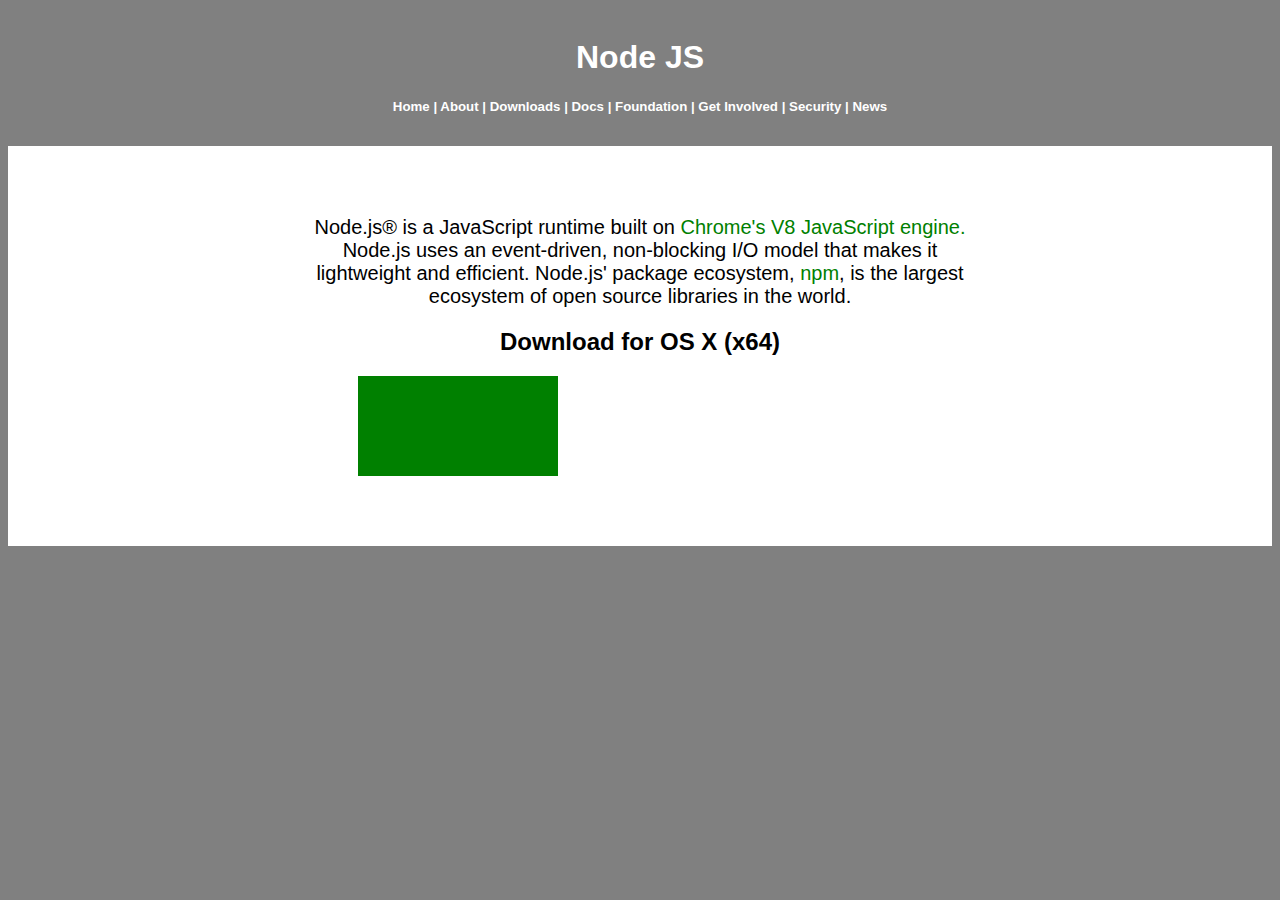
<file: css-warmup-node/index.html>
<!DOCTYPE html>
<html lang="en">
<head>
  <meta charset="UTF-8">
  <link type="text/css" rel="stylesheet" href="main.css"/>
    <title>Node JS</title>
</head>
<body>
  <header>
    <h1>Node JS</h1>
    <h5> Home | About | Downloads | Docs | Foundation | Get Involved | Security | News </h5>
  </header>
  <section class="main">
    <section>
      <article class="info">
        <p>Node.js® is a JavaScript runtime built on <font color="green">Chrome's V8 JavaScript engine.</font>
          Node.js uses an event-driven, non-blocking I/O model that makes it lightweight
          and efficient. Node.js' package ecosystem, <font color="green">npm</font>, is the largest ecosystem
          of open source libraries in the world.</p>
      </article>
      <article>
        <h2>Download for OS X (x64)</h2>
          <aside>
          </aside>
      </article>
    </section>
  </section>

</body>
</html>
</file>
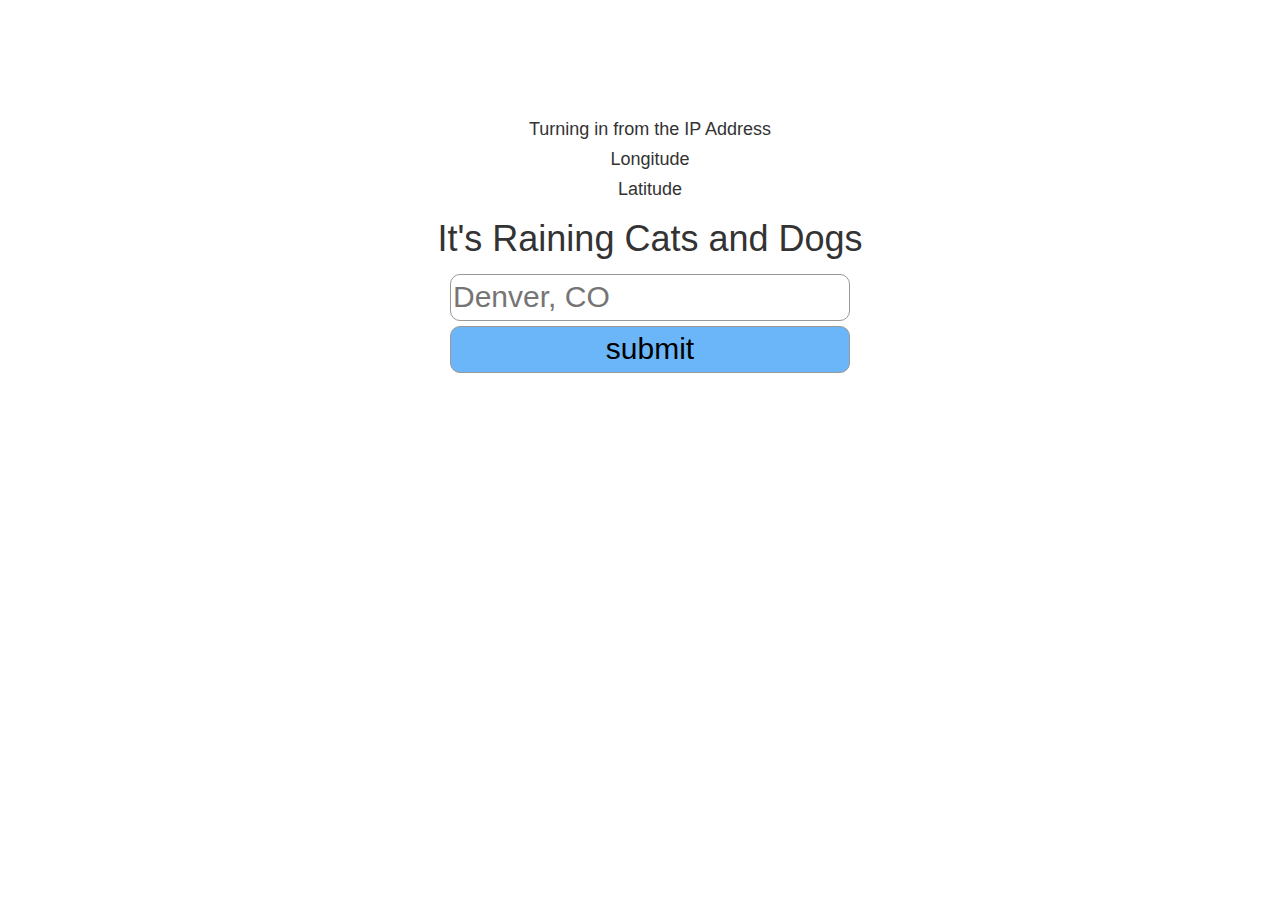
<file: weather-app/index.html>
<!DOCTYPE html>
<html lang="en">
<head>
  <meta name="viewport" content="width=device-width, initial-scale=1">
  <link rel="stylesheet" href="https://maxcdn.bootstrapcdn.com/bootstrap/3.3.5/css/bootstrap.min.css">
  <link rel="stylesheet" href="https://maxcdn.bootstrapcdn.com/font-awesome/4.5.0/css/font-awesome.min.css">
  <link type="text/css" rel="stylesheet" href="main.css"/>
  <meta charset="UTF-8">
  <!-- <link rel='shortcut icon' href='pictures/film-reel.jpg' type='image/x-icon'/ > -->
  <title>Weather App</title>
</head>
  <body>
    <section>
      <h4>Turning in from the IP Address</h4>
      <div id = "ipaddress"></div>
        <h4>Longitude</h4>
      <div id = "longitude"></div>
        <h4>Latitude</div>
      <div id = "latitude"></div>
      <h1>It's Raining Cats and Dogs</h1>
      <form><input type="text" placeholder="Denver, CO"></form>
      <input type="submit" value="submit">
    </section>


    <script type="text/javascript" src="http://code.jquery.com/jquery-2.1.4.min.js"></script>
    <script src="http://maxcdn.bootstrapcdn.com/bootstrap/3.3.5/js/bootstrap.min.js"></script>
    <script src="./main.js"></script>
  </body>
</html>
</file>
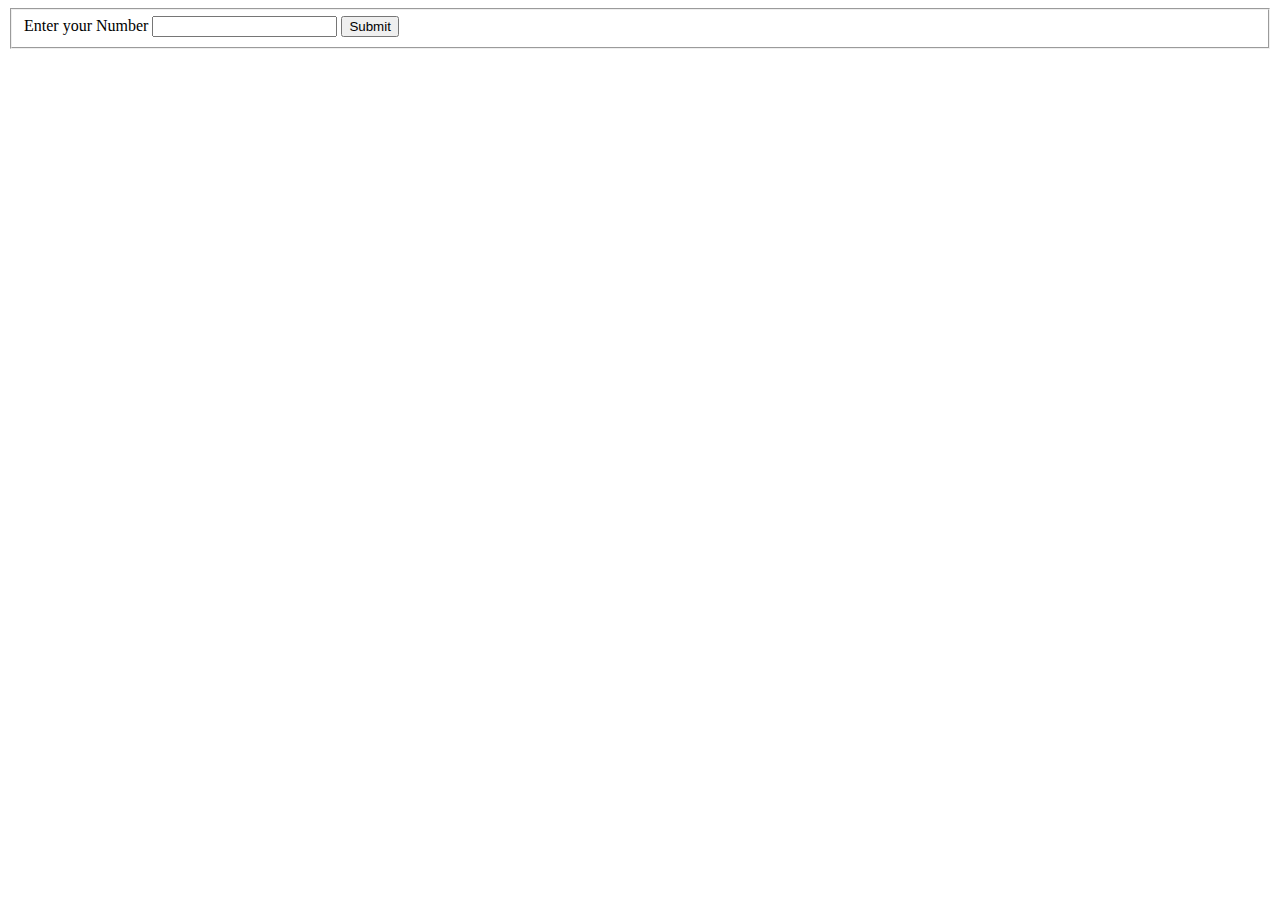
<file: 1-18_warmup/index2.html>
<html>
<head></head>

<body>
  <form>
    <fieldset>
      <label for="guessing">Enter your Number</label>
      <input type="number" name="guess" id="guessing">
      <button type="submit" onclick="getTheNumber(mysteryNumber)">Submit</button>
    </fieldset>

  </form>

</body>

<script>
  var mysteryNumber = Math.floor((Math.random()*99) + 1);
  console.log(mysteryNumber)
  function getTheNumber (newNum){
    var guessing = document.getElementById("guessing").value;
    if(guessing > newNum) {
      alert("your number is too high");
    }else if (guessing < newNum ) {
      alert("your number is too low");
    }else {
      alert("Congrats! You have the right number");
    }
  }

</script>


</html>
</file>
<file: css-warmup-node/main.css>
body {
  background-color: grey;
}

 header {
   color: white;
  text-align: center;
  font-family: Arial;
  padding: 10px;
}

.main {
  background-color: white;
  width: 100%;
  height: 400px;
  margin: 0;
}

.info {
  color: black;
  text-align: center;
  font-family: arial;
  padding-top: 50px;
  padding-right: 300px;
  padding-left: 300px;
  font-size: 20px;
}

article h2 {
  font-family: arial;
  text-align: center;
}

article aside {
  background-color: green;
  text-align: center;
  height: 100px;
  width: 200px;
  box-sizing: border-box;
  margin-left: 350px;
}
</file>
<file: weather-app/main.css>
body {
  background-image: url("http://theloftytraveler.com/wp-content/uploads/2012/03/stormyWeather.jpg");
  background-repeat: no-repeat;
  background-position: center center;
  background-attachment: fixed;
  background-size: 100%, 100%;
}

section {
  height: 400px;
  width: 900px;
  text-align: center;
  background-color: rgba(255, 255, 255, 0.7);
  margin: 100px;
  margin-left: 200px;
  padding: 10px;
}

input[type = text] {
  border: 1px solid #999;
  border-radius: 10px;
  width: 400px;
  font-size: 30px;
  margin: 5px;
}

input[type = submit] {
  border: 1px solid #999;
  border-radius: 10px;
  width: 400px;
  font-size: 30px;
  color: black;
  background-color: #6AB6F9;
}
</file>
